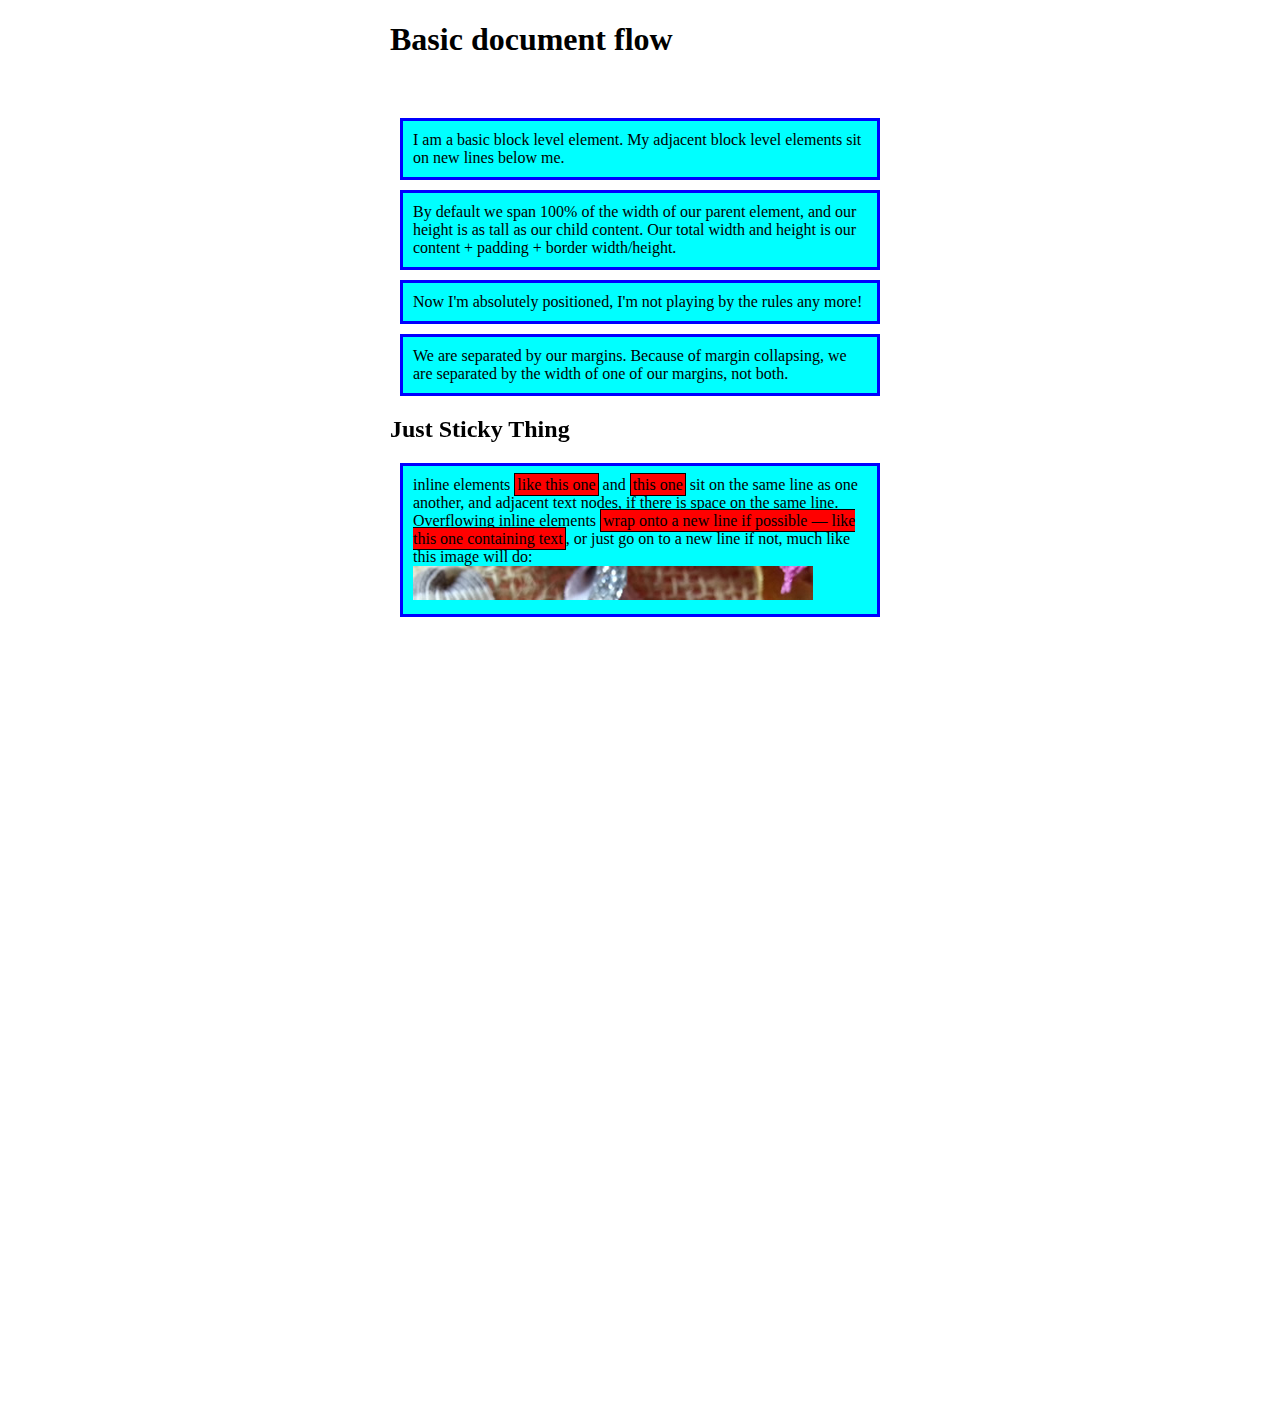
<file: positioning/index.html>
<!doctype html>
<html lang="en-US">
  <head>
    <meta charset="utf-8" />
    <meta name="viewport" content="width=device-width" />
    <title>Basic document flow</title>
    <link rel="stylesheet" href="index.css" />
  </head>
  <body>
    <h1>Basic document flow</h1>

    <p>
      I am a basic block level element. My adjacent block level elements sit on
      new lines below me.
    </p>

    <p>
      By default we span 100% of the width of our parent element, and our height
      is as tall as our child content. Our total width and height is our content
      + padding + border width/height.
    </p>
    <p class="positioned">
      Now I'm absolutely positioned, I'm not playing by the rules any more!
    </p>

    <p>
      We are separated by our margins. Because of margin collapsing, we are
      separated by the width of one of our margins, not both.
    </p>
    <h2>Just Sticky Thing</h2>
    <p>
      inline elements <span>like this one</span> and <span>this one</span> sit
      on the same line as one another, and adjacent text nodes, if there is
      space on the same line. Overflowing inline elements
      <span
        >wrap onto a new line if possible — like this one containing text</span
      >, or just go on to a new line if not, much like this image will do:
      <img
        src="long.jpg"
        alt="a wide but short section of a photo of several fabrics"
      />
    </p>
  </body>
</html>
</file>
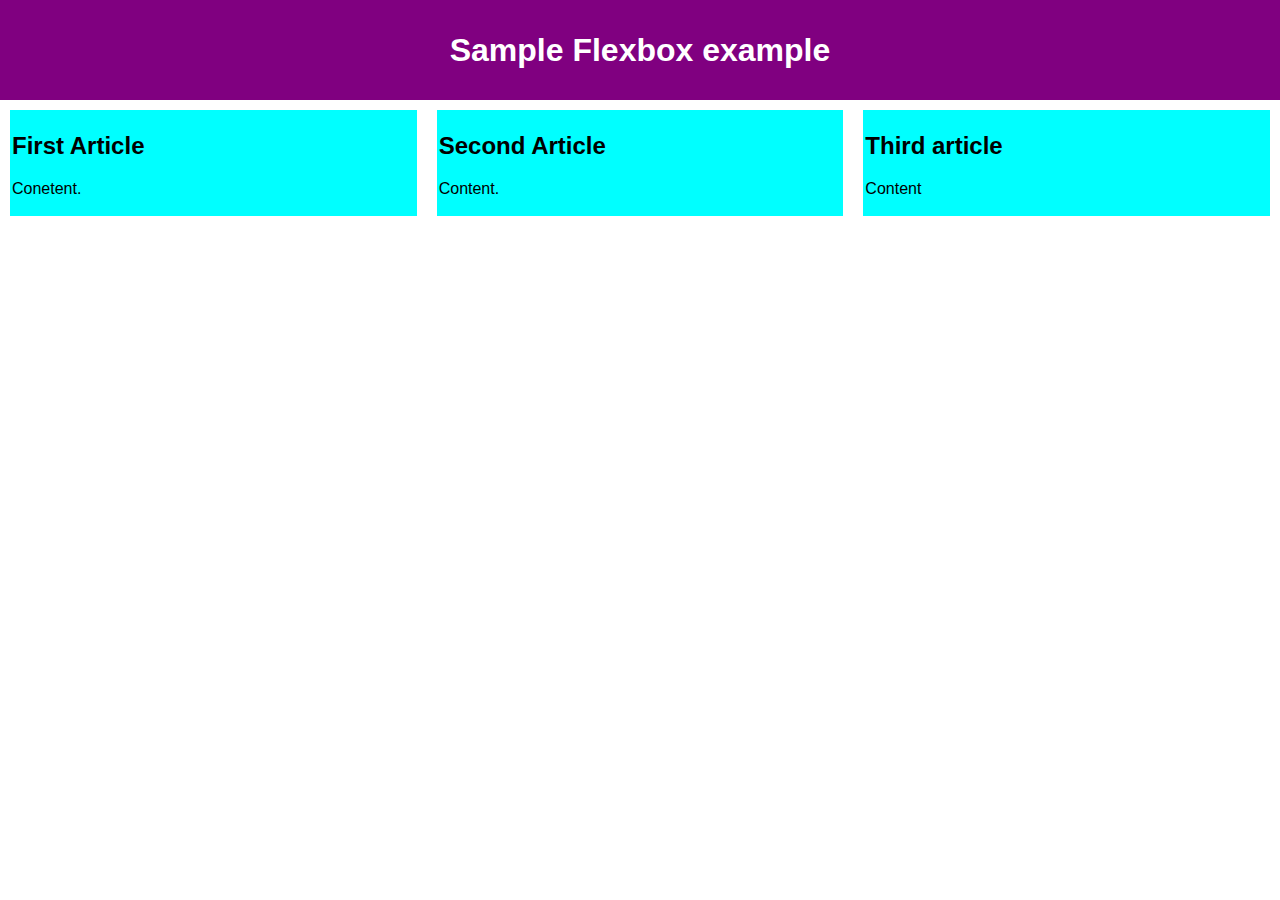
<file: positioning/flexbox/index.html>
<!doctype html>
<html lang="en">
  <head>
    <meta charset="UTF-8" />
    <meta http-equiv="X-UA-Compatible" content="IE=edge" />
    <meta name="viewport" content="width=device-width, initial-scale=1.0" />
    <title>Document</title>
    <link rel="stylesheet" href="index.css" />
  </head>
  <body>
    <header><h1>Sample Flexbox example</h1></header>

    <section>
      <article>
        <h2>First Article</h2>
        <p>Conetent.</p>
      </article>
      <article>
        <h2>Second Article</h2>
        <p>Content.</p>
      </article>
      <article>
        <h2>Third article</h2>
        <p>Content</p>
      </article>
    </section>
  </body>
</html>
</file>
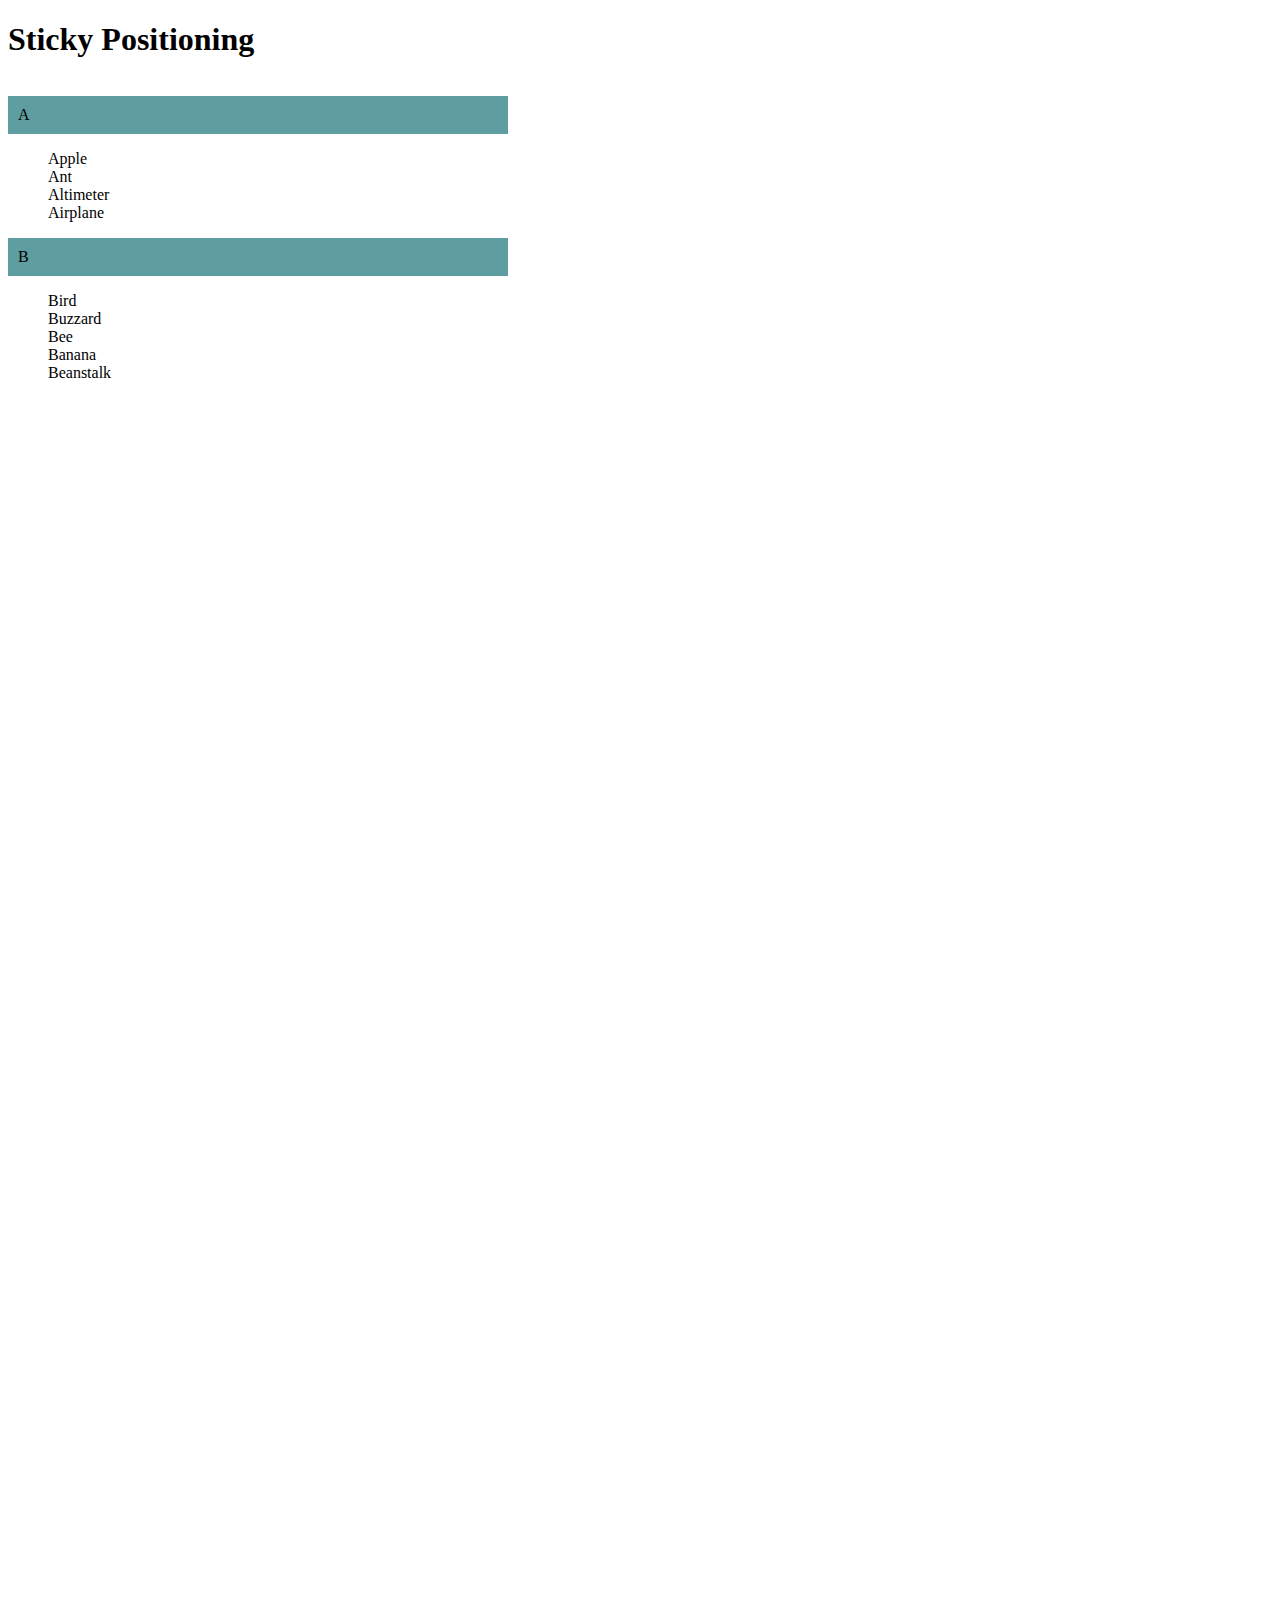
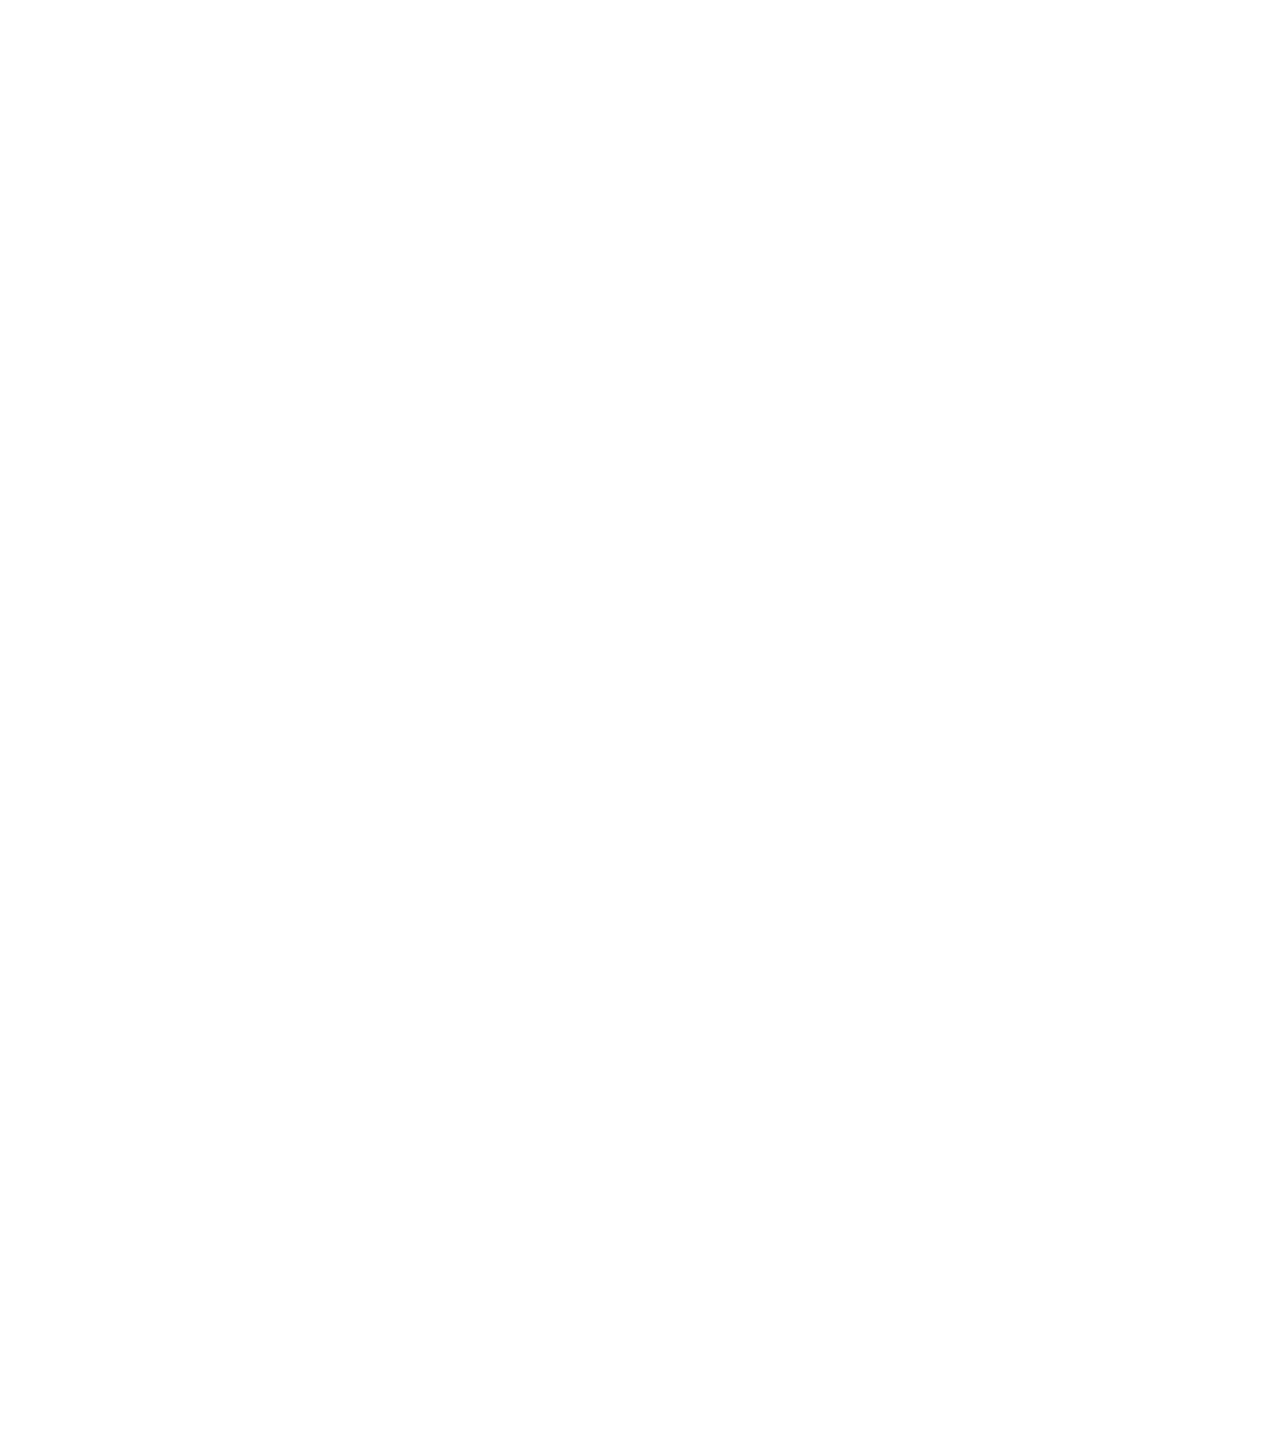
<file: positioning/scrolling-index.html>
<!doctype html>
<html lang="en">
  <head>
    <meta charset="UTF-8" />
    <meta http-equiv="X-UA-Compatible" content="IE=edge" />
    <meta name="viewport" content="width=device-width, initial-scale=1.0" />
    <title>Document</title>
    <link rel="stylesheet" href="scrolling-index.css" />
  </head>
  <body>
    <h1>Sticky Positioning</h1>
    <dl>
      <dt>A</dt>
      <dd>Apple</dd>
      <dd>Ant</dd>
      <dd>Altimeter</dd>
      <dd>Airplane</dd>
      <dt>B</dt>
      <dd>Bird</dd>
      <dd>Buzzard</dd>
      <dd>Bee</dd>
      <dd>Banana</dd>
      <dd>Beanstalk</dd>
      <dt>C</dt>
      <dd>Calculator</dd>
      <dd>Cane</dd>
      <dd>Camera</dd>
      <dd>Camel</dd>
      <dt>D</dt>
      <dd>Duck</dd>
      <dd>Dime</dd>
      <dd>Dipstick</dd>
      <dd>Drone</dd>
      <dt>E</dt>
      <dd>Egg</dd>
      <dd>Elephant</dd>
      <dd>Egret</dd>
    </dl>
  </body>
</html>
</file>
<file: positioning/index.css>
body {
  width: 500px;
  height: 1400px;
  margin: 0 auto;
}
/* h1 {
  position: fixed;
  top: 0;
  width: 500px;
  margin-top: 0;
  padding: 10px;
  background: white;
} */
h2 {
  position: sticky;
  top: 30px;
  left: 30px;
}
p {
  border: 3px solid blue;
  padding: 10px;
  margin: 10px;
  background-color: aqua;
}
span {
  border: 1px solid black;
  background-color: red;
  padding: 2px;
}
img {
  max-width: 100%;
}
/* .positioned {
  position: absolute;
  background-color: yellow;
  top: 30px;
  right: 30px;
  z-index: 100;
}
p:nth-of-type(1) {
  position: absolute;
  background: lime;
  top: 10px;
  right: 30px;
  z-index: 100;
} */
p:nth-of-type(1) {
  margin-top: 60px;
}
</file>
<file: positioning/flexbox/index.css>
body {
  font-family: sans-serif;
  margin: 0;
}

header {
  background: purple;
  height: 100px;
}
h1 {
  color: white;
  /* padding: 20px; */
  text-align: center;
  line-height: 100px;
  margin: 0;
}
section {
  /* zoom: 0.8; */
  display: flex;
  flex-wrap: wrap;
}
article {
  margin: 10px;
  padding: 2px;
  background-color: aqua;
  flex: 2;
}
</file>
<file: positioning/scrolling-index.css>
body {
  width: 500px;
  height: 3000px;
}
dl {
  max-height: 300px;
  overflow: auto;
}
dt {
  background-color: cadetblue;
  color: black;
  padding: 10px;
  position: sticky;
  top: 0;

  margin: 1em 0;
}
</file>
